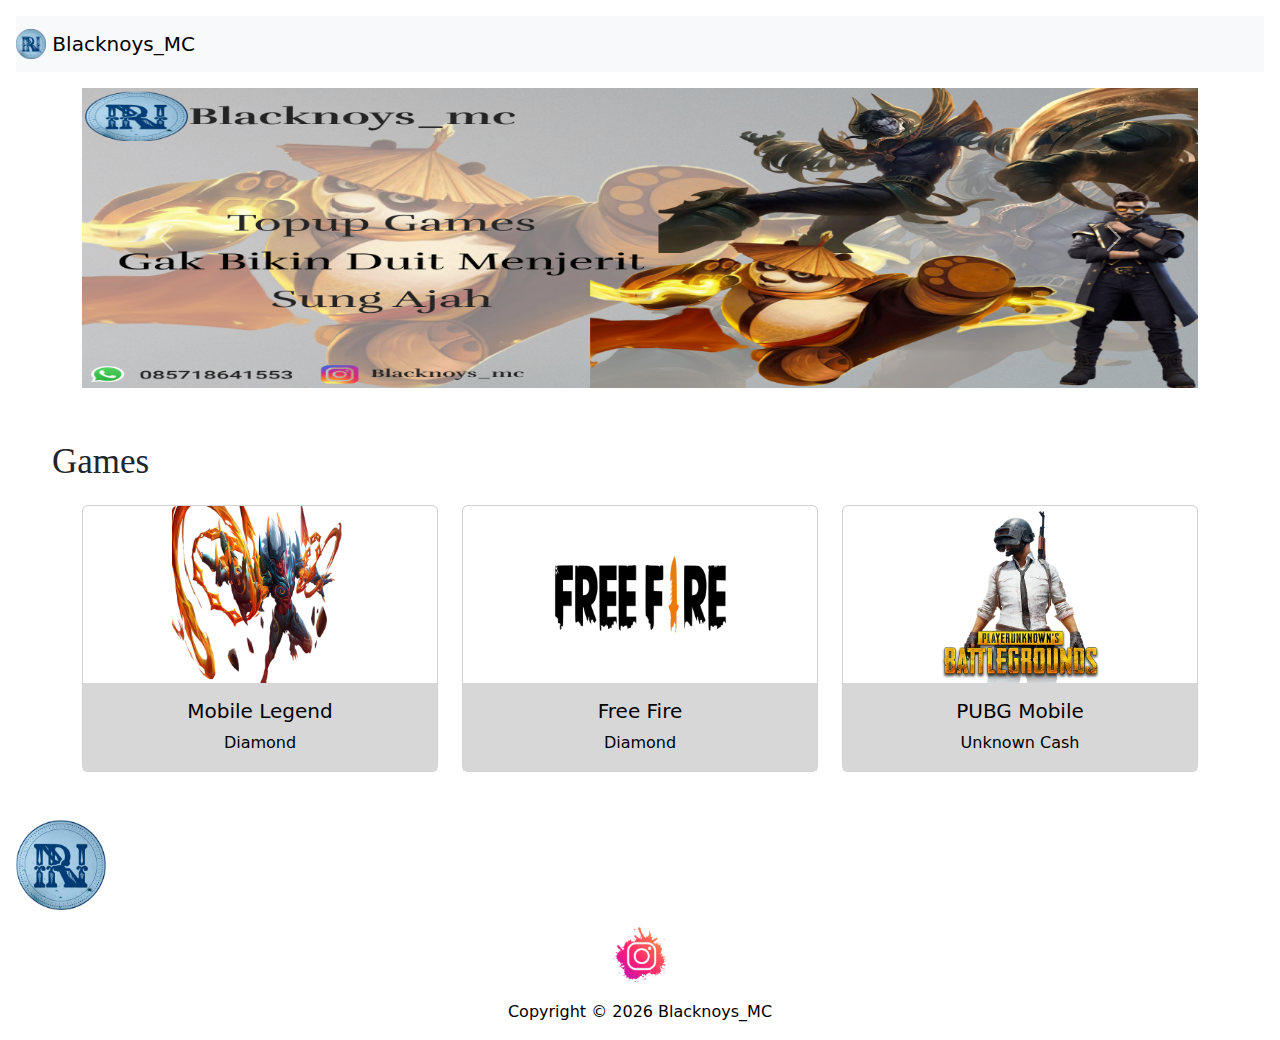
<file: public/index.html>
<!DOCTYPE html>
<html lang="en">
  <head>
    <meta charset="UTF-8" />
    <meta http-equiv="X-UA-Compatible" content="IE=edge" />
    <meta name="viewport" content="width=device-width, initial-scale=1.0" />
    <title>Blacknoys_MC</title>
    <link
      rel="shortcut icon"
      href="../assets/image/logoaing.png"
      width="100px"
    />
    <link
      rel="stylesheet"
      href="https://cdn.jsdelivr.net/npm/bootstrap@5.3.0-alpha1/dist/css/bootstrap.min.css"
    />
    <link rel="stylesheet" href="../css/style.css" />
  </head>
  <body>
    <!-- Navbar -->
    <nav class="navbar navbar-light bg-light m-3">
      <a class="navbar-brand" href="#">
        <img
          src="../assets/image/logoaing.png"
          width="30"
          height="30"
          class="d-inline-block align-top"
          alt="logo Blacknoys"
        />
        Blacknoys_MC
      </a>
    </nav>
    <!-- Navbar end -->

    <!-- Carousel -->
    <div class="container mb-5">
      <div id="carouselExample" class="carousel slide" data-bs-ride="carousel">
        <div class="carousel-inner">
          <div class="carousel-item active">
            <img
              src="../assets/image/Carousel4.png"
              class="d-block w-100"
              alt="..."
            />
          </div>
          <!-- <div class="carousel-item">
            <img
              src="../assets/image/Carousel1.png"
              class="d-block w-100"
              alt="..."
            />
          </div> -->
          <div class="carousel-item">
            <img
              src="../assets/image/Carousel5.png"
              class="d-block w-100"
              alt="..."
            />
          </div>
        </div>
        <button
          class="carousel-control-prev"
          type="button"
          data-bs-target="#carouselExample"
          data-bs-slide="prev"
        >
          <span class="carousel-control-prev-icon" aria-hidden="true"></span>
          <span class="visually-hidden">Previous</span>
        </button>
        <button
          class="carousel-control-next"
          type="button"
          data-bs-target="#carouselExample"
          data-bs-slide="next"
        >
          <span class="carousel-control-next-icon" aria-hidden="true"></span>
          <span class="visually-hidden">Next</span>
        </button>
      </div>
    </div>
    <!-- Carousel end -->
    <div class="games">
      <ul>
        <li>Games</li>
      </ul>
    </div>
    <!-- Card -->

    <!-- with display grid -->
    <div class="container mb-5">
      <div class="row gy-3">
        <div class="col-12 col-md-4">
          <div class="card">
            <a href="ml.html" class="link">
              <img
                src="../assets/image/ml.png"
                class="card-img-top"
                alt="mobile legend"
              />
              <div class="card-body">
                <h5 class="card-title">Mobile Legend</h5>
                <p class="card-text">Diamond</p>
              </div>
            </a>
          </div>
        </div>
        <div class="col-12 col-md-4">
          <div class="card">
            <a href="ff.html" class="link">
              <img
                src="../assets/image/ff.png"
                class="card-img-top"
                alt="..."
              />
              <div class="card-body">
                <h5 class="card-title">Free Fire</h5>
                <p class="card-text">Diamond</p>
              </div>
            </a>
          </div>
        </div>
        <div class="col-12 col-md-4">
          <div class="card">
            <a href="ml.html" class="link">
              <img
                src="../assets/image/pubg.png"
                class="card-img-top"
                alt="..."
              />
              <div class="card-body">
                <h5 class="card-title">PUBG Mobile</h5>
                <p class="card-text">Unknown Cash</p>
              </div>
            </a>
          </div>
        </div>
      </div>
    </div>

    <!-- with display flex -->
    <!-- <div class="container mb-5 d-flex gx-5 cards-wrapper">
      <div class="col-md-4">
        <div class="card">
          <a href="ml.html" class="link" >
            <img src="assets/image/ml.png" class="card-img-top" alt="..." />
            <div class="card-body">
              <h5 class="card-title">PUBG Mobile</h5>
              <p class="card-text">Unknown Cash</p>
            </div>
          </a>
        </div>
      </div>
      <div class="col-md-4">
        <div class="card">
          <a href="ml.html" class="link" >
            <img src="assets/image/ff.png" class="card-img-top" alt="..." />
            <div class="card-body">
              <h5 class="card-title">PUBG Mobile</h5>
              <p class="card-text">Unknown Cash</p>
            </div>
          </a>
        </div>
      </div>
      <div class="col-md-4">
        <div class="card">
          <a href="ml.html" class="link" >
            <img src="assets/image/pubg.png" class="card-img-top" alt="..." />
            <div class="card-body">
              <h5 class="card-title">PUBG Mobile</h5>
              <p class="card-text">Unknown Cash</p>
            </div>
          </a>
        </div>
      </div>
    </div> -->

    <!-- Card end -->

    <!-- Footer -->
    <footer class="text-muted">
      <a class="navbar-brand m-3" href="#">
        <img
          src="../assets/image/logoaing.png"
          width="90"
          height="90"
          class="d-inline-block align-top"
          alt="logo Blacknoys"
        />
      </a>

      <div class="container text-center">
        <a class="link" href="https://www.instagram.com/blacknoys_mc/">
          <img
            src="../assets/image/ig.png"
            width="90"
            height="90"
            class="d-inline-block align-top"
            alt="logo ig"
          />
        </a>
        <p class="year"></p>
        <!-- <p>Copyright © 2023 <a href="#">Blacknoys_MC</a></p> -->
      </div>
    </footer>
    <!-- Footer end -->

    <script
      src="https://cdn.jsdelivr.net/npm/bootstrap@5.3.0-alpha1/dist/js/bootstrap.min.js"
      integrity="sha384-mQ93GR66B00ZXjt0YO5KlohRA5SY2XofN4zfuZxLkoj1gXtW8ANNCe9d5Y3eG5eD"
      crossorigin="anonymous"
    ></script>
    <script src="../javascript/index.js"></script>
  </body>
</html>
</file>
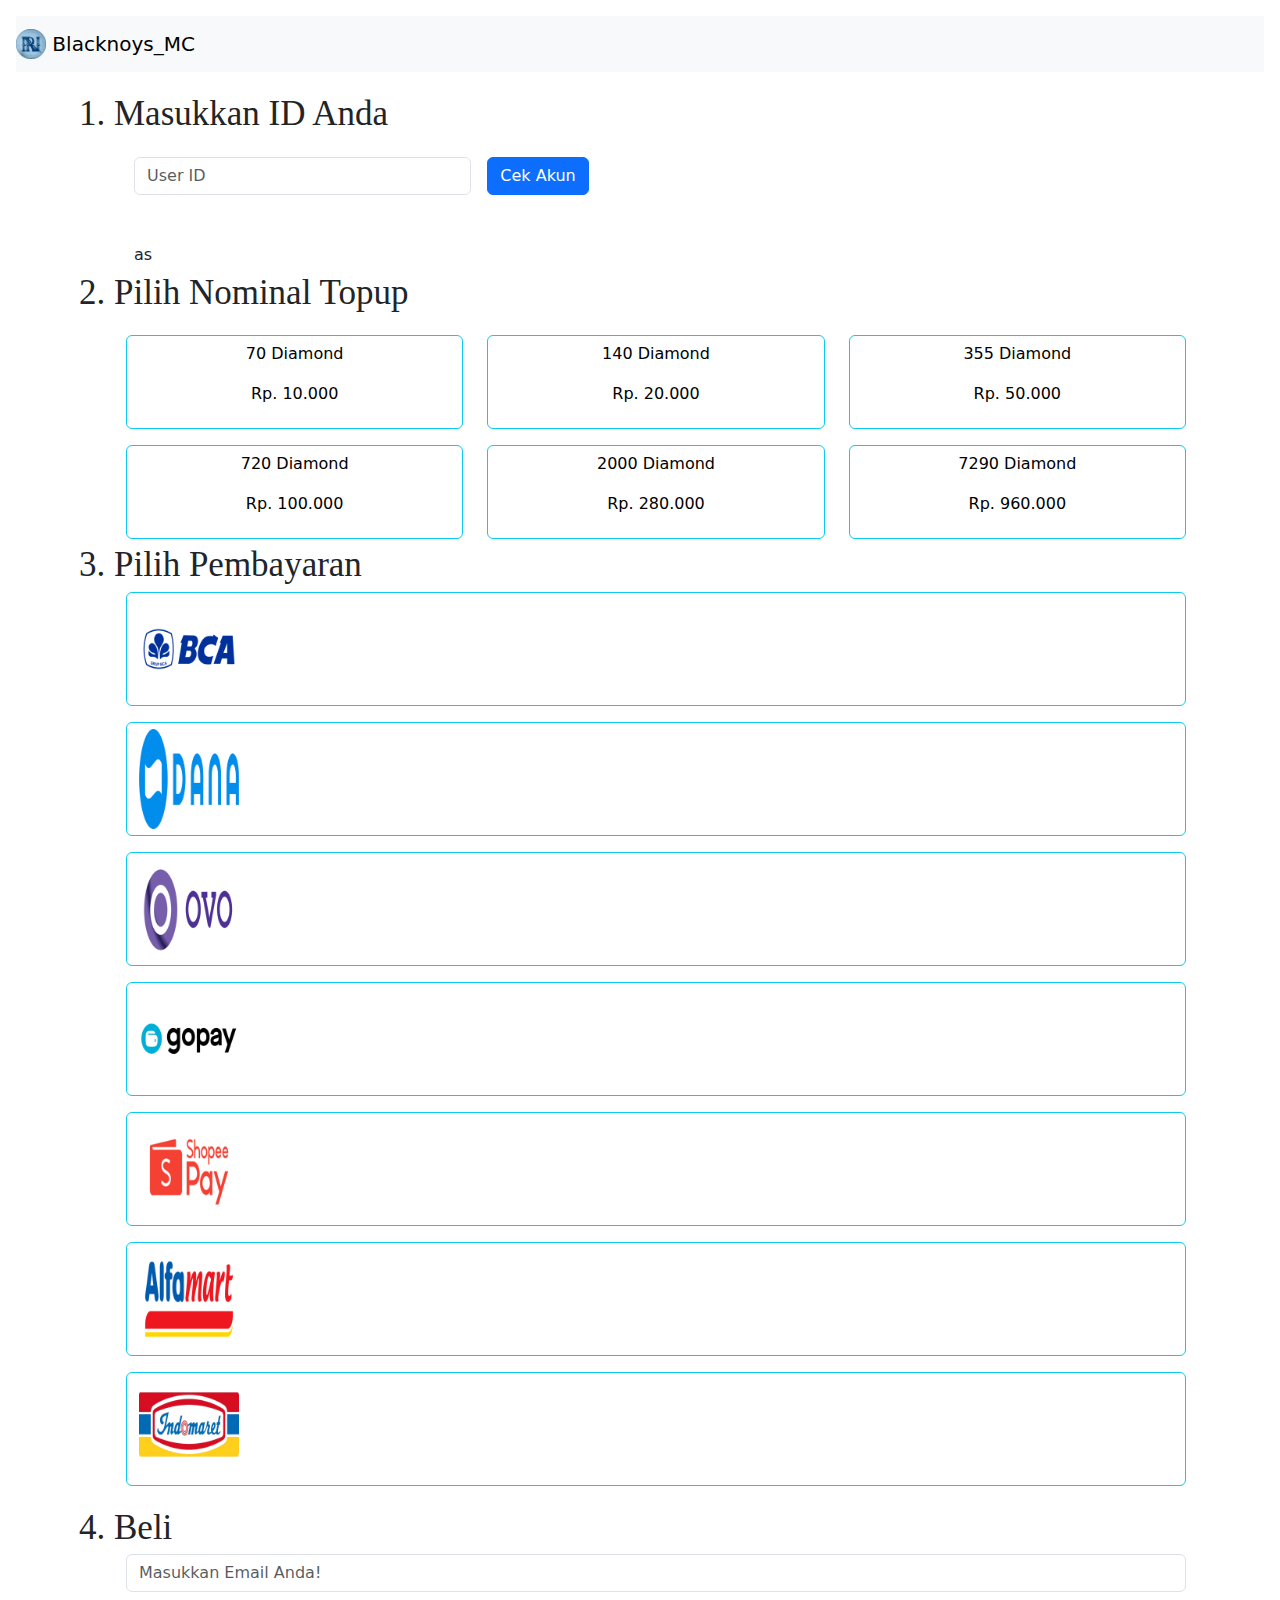
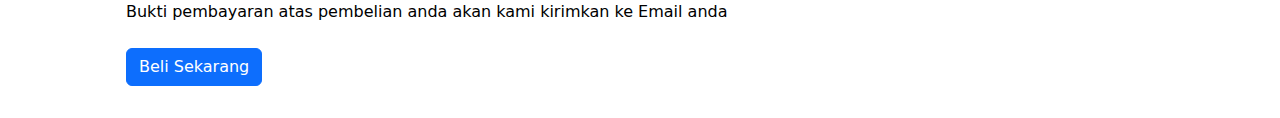
<file: public/ff.html>
<!DOCTYPE html>
<html lang="en">
  <head>
    <meta charset="UTF-8" />
    <meta http-equiv="X-UA-Compatible" content="IE=edge" />
    <meta name="viewport" content="width=device-width, initial-scale=1.0" />
    <title>Blacknoys_MC</title>
    <link
      rel="shortcut icon"
      href="../assets/image/logoaing.png"
      width="100px"
    />
    <link
      rel="stylesheet"
      href="https://cdn.jsdelivr.net/npm/bootstrap@5.3.0-alpha1/dist/css/bootstrap.min.css"
    />
    <link rel="stylesheet" href="../css/style.css" />
  </head>
  <body>
    <!-- Navbar -->
    <nav class="navbar navbar-light bg-light m-3">
      <a class="navbar-brand" href="index.html">
        <img
          src="../assets/image/logoaing.png"
          width="30"
          height="30"
          class="d-inline-block align-top"
          alt="logo Blacknoys"
        />
        Blacknoys_MC
      </a>
    </nav>
    <!-- Navbar end -->

    <div class="container topup">
      <ul>
        <!-- id server -->

        <li>Masukkan ID Anda</li>
        <div class="container">
          <div class="row g-3 m-0">
            <div class="col-sm-12 col-md-6 col-lg-4">
              <label for="user-id" class="visually-hidden">ID</label>
              <input
                type="text"
                id="idUser"
                class="form-control"
                placeholder="User ID"
              />
            </div>
            <div class="col-sm-12 col-md-6 col-lg-4">
              <button
                id="checkAccount"
                type="submit"
                class="btn btn-primary mb-3"
              >
                Cek Akun
              </button>
              <p id="user"></p>
            </div>
            <div id="nickname">as</div>
          </div>
        </div>
        <!-- id server end -->

        <!-- nominal topup -->
        <li>Pilih Nominal Topup</li>
        <div class="container">
          <div class="row">
            <div class="col-sm-12 col-md-6 col-lg-4 gy-3">
              <button id="denom" class="btn btn-outline-info w-100 denom">
                <p>70 Diamond</p>
                <p id="harga">Rp. 10.000</p>
              </button>
            </div>
            <div class="col-sm-12 col-md-6 col-lg-4 gy-3">
              <button id="denom2" class="btn btn-outline-info w-100 denom">
                <p>140 Diamond</p>
                <p id="harga2">Rp. 20.000</p>
              </button>
            </div>
            <div class="col-sm-12 col-md-6 col-lg-4 gy-3">
              <button id="denom3" class="btn btn-outline-info w-100 denom">
                <p>355 Diamond</p>
                <p id="harga3">Rp. 50.000</p>
              </button>
            </div>
            <div class="col-sm-12 col-md-6 col-lg-4 gy-3">
              <button id="denom4" class="btn btn-outline-info w-100 denom">
                <p>720 Diamond</p>
                <p id="harga4">Rp. 100.000</p>
              </button>
            </div>
            <div class="col-sm-12 col-md-6 col-lg-4 gy-3">
              <button id="denom5" class="btn btn-outline-info w-100 denom">
                <p>2000 Diamond</p>
                <p id="harga5">Rp. 280.000</p>
              </button>
            </div>
            <div class="col-sm-12 col-md-6 col-lg-4 gy-3">
              <button id="denom6" class="btn btn-outline-info w-100 denom">
                <p>7290 Diamond</p>
                <p id="harga6">Rp. 960.000</p>
              </button>
            </div>
          </div>
        </div>
        <!-- nominal topup end -->

        <!-- payment -->
        <li>Pilih Pembayaran</li>
        <div class="container container-payment">
          <div class="col mb-3">
            <button
              class="btn btn-outline-info w-100 text-start text-dark payment"
            >
              <img
                src="../assets/image/bca.png"
                alt="bca"
                class="d-block md-12"
              />
              <!-- BCA -->
              <!-- <span  class="text-end">
                <div>d</div>
              </span> -->
              <div class="text-end payments"></div>
            </button>
          </div>
          <div class="col mb-3">
            <button
              class="btn btn-outline-info w-100 text-start text-dark payment"
            >
              <img
                src="../assets/image/dana.png"
                alt="bca"
                class="d-block md-12"
              />

              <div class="text-end payments"></div>
            </button>
          </div>
          <div class="col mb-3">
            <button
              class="btn btn-outline-info w-100 text-start text-dark payment"
            >
              <img
                src="../assets/image/ovo.png"
                alt="bca"
                class="d-block md-12"
              />

              <div class="text-end payments"></div>
            </button>
          </div>
          <div class="col mb-3">
            <button
              class="btn btn-outline-info w-100 text-start text-dark payment"
            >
              <img
                src="../assets/image/gopay.png"
                alt="bca"
                class="d-block md-12"
              />

              <div class="text-end payments"></div>
            </button>
          </div>
          <div class="col mb-3">
            <button
              class="btn btn-outline-info w-100 text-start text-dark payment"
            >
              <img
                src="../assets/image/shopeepay.png"
                alt="bca"
                class="d-block md-12"
              />

              <div class="text-end payments"></div>
            </button>
          </div>
          <div class="col mb-3">
            <button
              class="btn btn-outline-info w-100 text-start text-dark payment"
            >
              <img
                src="../assets/image/alfa.png"
                alt="bca"
                class="d-block md-12"
              />

              <div class="text-end payments"></div>
            </button>
          </div>
          <div class="col mb-3">
            <button
              class="btn btn-outline-info w-100 text-start text-dark payment"
            >
              <img
                src="../assets/image/indomaret.png"
                alt="bca"
                class="d-block md-12"
              />
              <div class="text-end payments"></div>
            </button>
          </div>
        </div>
        <!-- <div class="container">
          <select class="form-select form-select-lg mb-3" aria-label=".form-select-lg example">
            <option selected>Bank Transfer</option>
            <option value="1">BCA</option>
          </select>
          <select class="form-select form-select-lg mb-3" aria-label=".form-select-lg example">
            <option selected>E-Wallet</option>
            <option value="1">DANA</option>
            <option value="2">OVO</option>
            <option value="3">Shopeepay</option>
          </select>
        </div> -->
        <!-- payment end -->

        <!-- beli -->
        <li>Beli</li>
        <div class="container">
          <div class="row g-3 mb-3">
            <div class="col-sm-12 col-md-6 col-lg-4 w-100">
              <label for="user-id" class="visually-hidden">ID</label>
              <input
                type="text"
                class="form-control"
                placeholder="Masukkan Email Anda!"
              />
              <p class="mt-2">
                Bukti pembayaran atas pembelian anda akan kami kirimkan ke Email
                anda
              </p>
            </div>
            <div class="col-sm-12 col-md-6 col-lg-4 mt-2">
              <button type="submit" class="btn btn-primary mb-3">
                Beli Sekarang
              </button>
            </div>
          </div>
        </div>
        <!-- beli end -->
      </ul>
    </div>
    <script
      src="https://cdn.jsdelivr.net/npm/bootstrap@5.3.0-alpha1/dist/js/bootstrap.min.js"
      integrity="sha384-mQ93GR66B00ZXjt0YO5KlohRA5SY2XofN4zfuZxLkoj1gXtW8ANNCe9d5Y3eG5eD"
      crossorigin="anonymous"
    ></script>
    <script src="../javascript/ff.js"></script>
  </body>
</html>
</file>
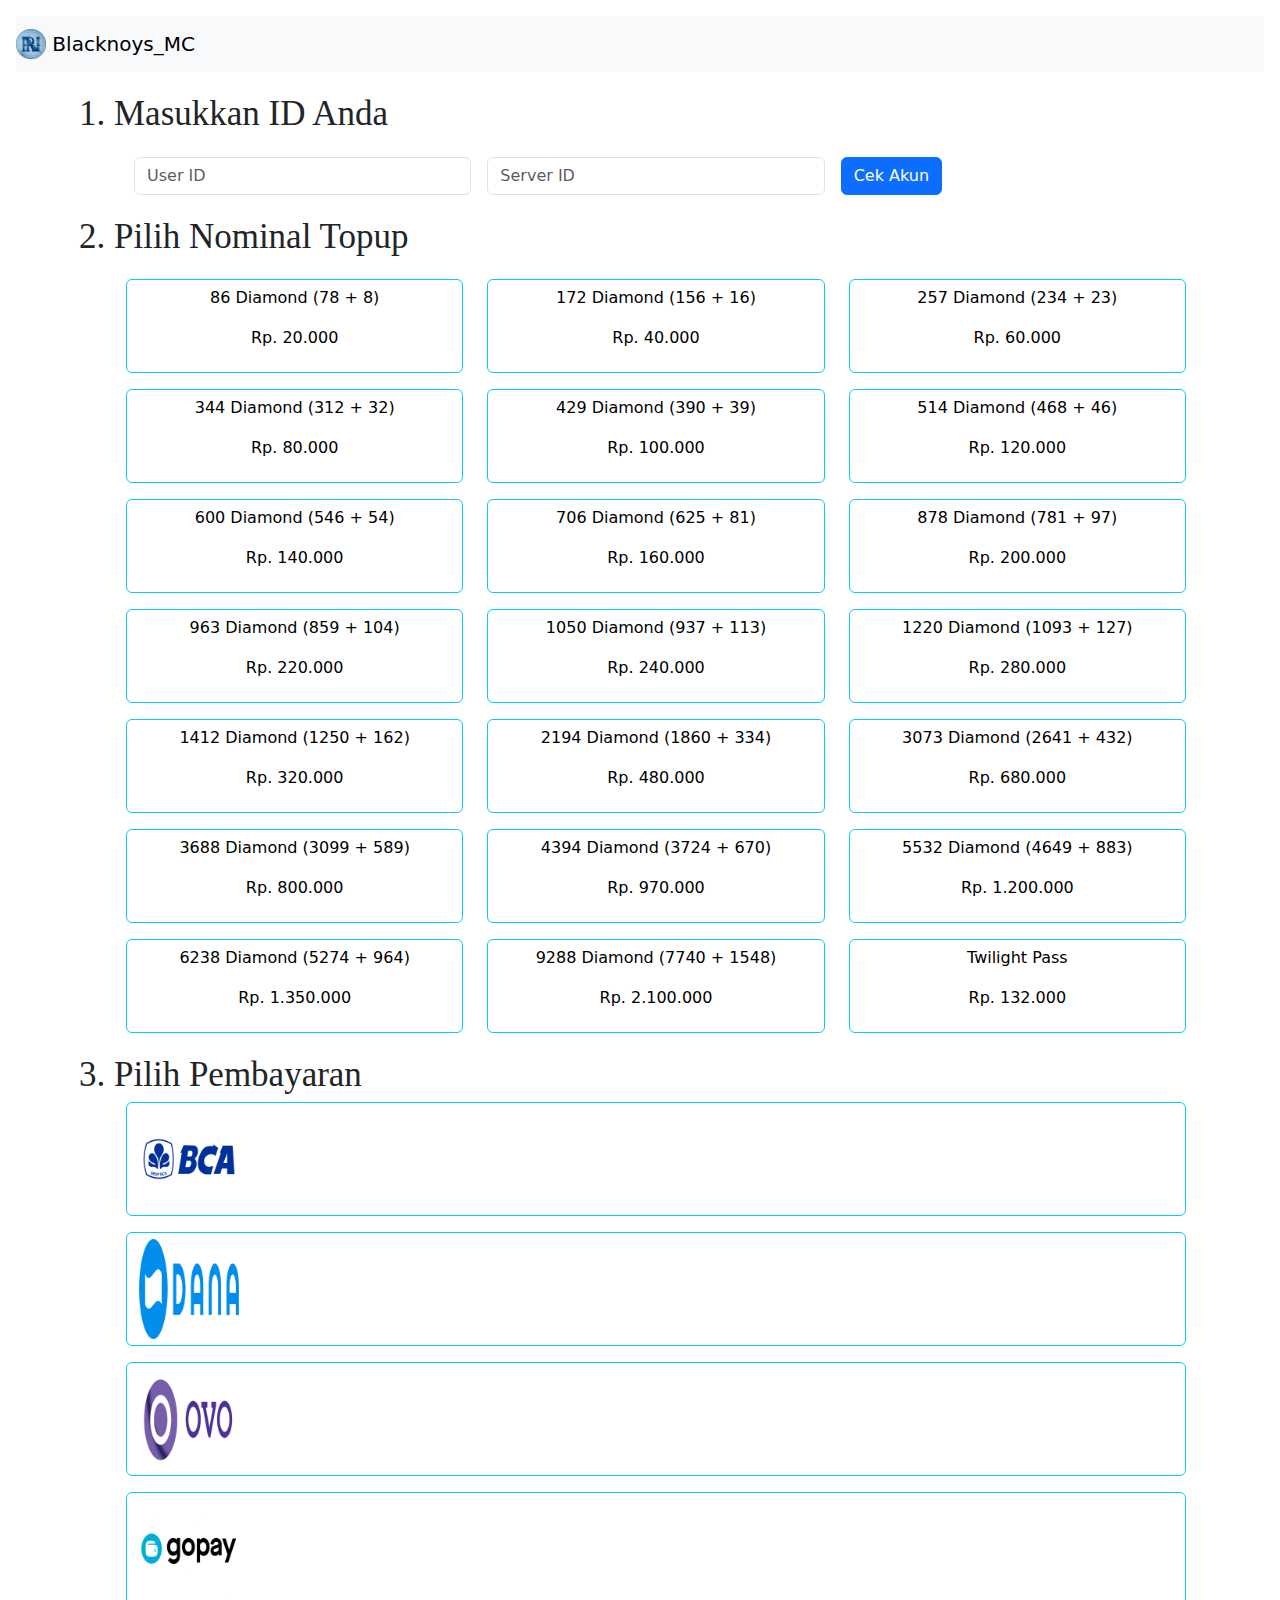
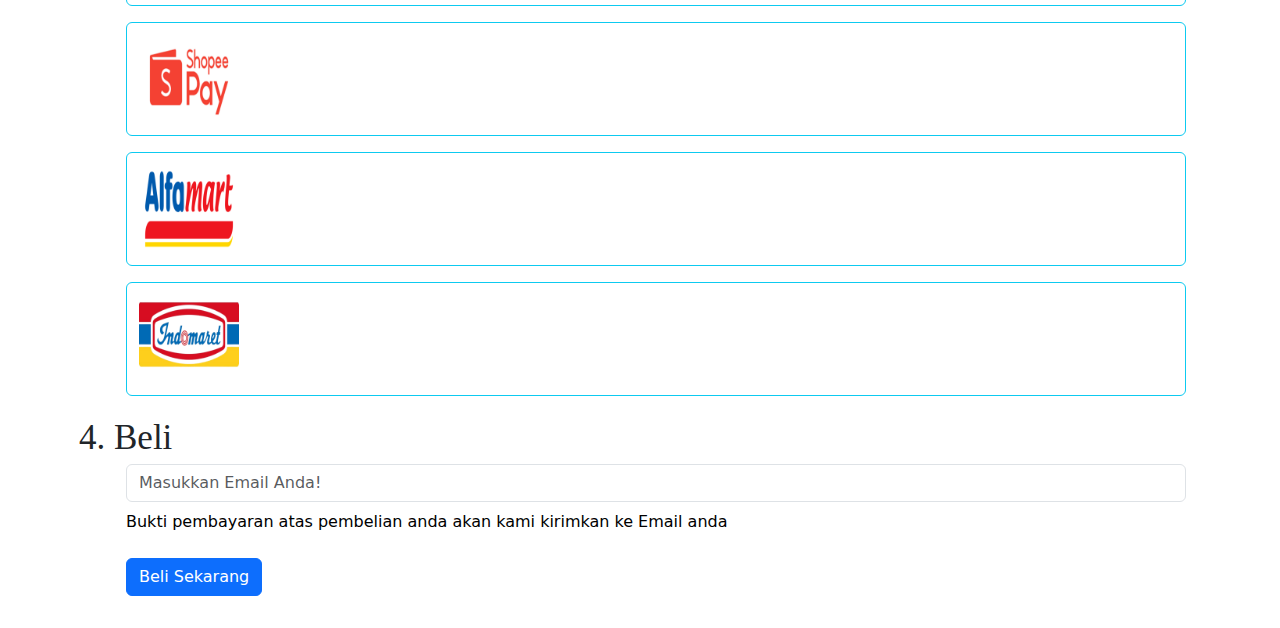
<file: public/ml.html>
<!DOCTYPE html>
<html lang="en">
  <head>
    <meta charset="UTF-8" />
    <meta http-equiv="X-UA-Compatible" content="IE=edge" />
    <meta name="viewport" content="width=device-width, initial-scale=1.0" />
    <title>Blacknoys_MC</title>
    <link rel="shortcut icon" href="../assets/image/logoaing.png" width="100px" />
    <link rel="stylesheet" href="https://cdn.jsdelivr.net/npm/bootstrap@5.3.0-alpha1/dist/css/bootstrap.min.css" />
    <link rel="stylesheet" href="../css/style.css" />
  </head>
  <body>
    <!-- Navbar -->
    <nav class="navbar navbar-light bg-light m-3">
      <a class="navbar-brand" href="index.html">
        <img src="../assets/image/logoaing.png" width="30" height="30" class="d-inline-block align-top" alt="logo Blacknoys" />
        Blacknoys_MC
      </a>
    </nav>
    <!-- Navbar end -->

    <div class="container topup">
      <ul>
        <!-- id server -->
        <li>Masukkan ID Anda</li>
        <div class="container">
          <form class="row g-3 m-0">
            <div class="col-sm-12 col-md-6 col-lg-4">
              <label for="user-id" class="visually-hidden">ID</label>
              <input type="text" class="form-control" placeholder="User ID" />
            </div>
            <div class="col-sm-12 col-md-6 col-lg-4">
              <label for="server-id" class="visually-hidden">Server</label>
              <input type="text" class="form-control" placeholder="Server ID" />
            </div>
            <div class="col-sm-12 col-md-6 col-lg-4">
              <button type="submit" class="btn btn-primary mb-3">Cek Akun</button>
            </div>
          </form>
        </div>
        <!-- id server end -->

        <!-- nominal topup -->
        <li>Pilih Nominal Topup</li>
        <div class="container">
          <div class="row">
            <div class="col-sm-12 col-md-6 col-lg-4 gy-3">
              <button id="denom" class="btn btn-outline-info w-100 denom">
                <p>86 Diamond (78 + 8)</p>
                <p id="harga">Rp. 20.000</p>
              </button>
            </div>
            <div class="col-sm-12 col-md-6 col-lg-4 gy-3">
              <button id="denom2" class="btn btn-outline-info w-100 denom">
                <p>172 Diamond (156 + 16)</p>
                <p id="harga2">Rp. 40.000</p>
              </button>
            </div>
            <div class="col-sm-12 col-md-6 col-lg-4 gy-3">
              <button id="denom3" class="btn btn-outline-info w-100 denom">
                <p>257 Diamond (234 + 23)</p>
                <p id="harga3">Rp. 60.000</p>
              </button>
            </div>
            <div class="col-sm-12 col-md-6 col-lg-4 gy-3">
              <button id="denom4" class="btn btn-outline-info w-100 denom">
                <p>344 Diamond (312 + 32)</p>
                <p id="harga4">Rp. 80.000</p>
              </button>
            </div>
            <div class="col-sm-12 col-md-6 col-lg-4 gy-3">
              <button id="denom5" class="btn btn-outline-info w-100 denom">
                <p>429 Diamond (390 + 39)</p>
                <p id="harga5">Rp. 100.000</p>
              </button>
            </div>
            <div class="col-sm-12 col-md-6 col-lg-4 gy-3">
              <button id="denom6" class="btn btn-outline-info w-100 denom">
                <p>514 Diamond (468 + 46)</p>
                <p id="harga6">Rp. 120.000</p>
              </button>
            </div>
            <div class="col-sm-12 col-md-6 col-lg-4 gy-3">
              <button id="denom7" class="btn btn-outline-info w-100 denom">
                <p>600 Diamond (546 + 54)</p>
                <p id="harga7">Rp. 140.000</p>
              </button>
            </div>
            <div class="col-sm-12 col-md-6 col-lg-4 gy-3">
              <button id="denom8" class="btn btn-outline-info w-100 denom">
                <p>706 Diamond (625 + 81)</p>
                <p id="harga8">Rp. 160.000</p>
              </button>
            </div>
            <div class="col-sm-12 col-md-6 col-lg-4 gy-3">
              <button id="denom9" class="btn btn-outline-info w-100 denom">
                <p>878 Diamond (781 + 97)</p>
                <p id="harga9">Rp. 200.000</p>
              </button>
            </div>
            <div class="col-sm-12 col-md-6 col-lg-4 gy-3">
              <button id="denom10" class="btn btn-outline-info w-100 denom">
                <p>963 Diamond (859 + 104)</p>
                <p id="harga10">Rp. 220.000</p>
              </button>
            </div>
            <div class="col-sm-12 col-md-6 col-lg-4 gy-3">
              <button id="denom11" class="btn btn-outline-info w-100 denom">
                <p>1050 Diamond (937 + 113)</p>
                <p id="harga11">Rp. 240.000</p>
              </button>
            </div>
            <div class="col-sm-12 col-md-6 col-lg-4 gy-3">
              <button id="denom12" class="btn btn-outline-info w-100 denom">
                <p>1220 Diamond (1093 + 127)</p>
                <p id="harga12">Rp. 280.000</p>
              </button>
            </div>
            <div class="col-sm-12 col-md-6 col-lg-4 gy-3">
              <button id="denom13" class="btn btn-outline-info w-100 denom">
                <p>1412 Diamond (1250 + 162)</p>
                <p id="harga13">Rp. 320.000</p>
              </button>
            </div>
            <div class="col-sm-12 col-md-6 col-lg-4 gy-3">
              <button id="denom14" class="btn btn-outline-info w-100 denom">
                <p>2194 Diamond (1860 + 334)</p>
                <p id="harga14">Rp. 480.000</p>
              </button>
            </div>
            <div class="col-sm-12 col-md-6 col-lg-4 gy-3">
              <button id="denom15" class="btn btn-outline-info w-100 denom">
                <p>3073 Diamond (2641 + 432)</p>
                <p id="harga15">Rp. 680.000</p>
              </button>
            </div>
            <div class="col-sm-12 col-md-6 col-lg-4 gy-3">
              <button id="denom16" class="btn btn-outline-info w-100 denom">
                <p>3688 Diamond (3099 + 589)</p>
                <p id="harga16">Rp. 800.000</p>
              </button>
            </div>
            <div class="col-sm-12 col-md-6 col-lg-4 gy-3">
              <button id="denom17" class="btn btn-outline-info w-100 denom">
                <p>4394 Diamond (3724 + 670)</p>
                <p id="harga17">Rp. 970.000</p>
              </button>
            </div>
            <div class="col-sm-12 col-md-6 col-lg-4 gy-3">
              <button id="denom18" class="btn btn-outline-info w-100 denom">
                <p>5532 Diamond (4649 + 883)</p>
                <p id="harga18">Rp. 1.200.000</p>
              </button>
            </div>
            <div class="col-sm-12 col-md-6 col-lg-4 gy-3">
              <button id="denom19" class="btn btn-outline-info w-100 denom">
                <p>6238 Diamond (5274 + 964)</p>
                <p id="harga19">Rp. 1.350.000</p>
              </button>
            </div>
            <div class="col-sm-12 col-md-6 col-lg-4 gy-3">
              <button id="denom20" class="btn btn-outline-info w-100 denom">
                <p>9288 Diamond (7740 + 1548)</p>
                <p id="harga20">Rp. 2.100.000</p>
              </button>
            </div>
            <div class="col-sm-12 col-md-6 col-lg-4 gy-3 mb-3">
              <button id="denom21" class="btn btn-outline-info w-100 denom">
                <p>Twilight Pass</p>
                <p id="harga21">Rp. 132.000</p>
              </button>
            </div>
          </div>
        </div>
        <!-- nominal topup end -->

        <!-- payment -->
        <li>Pilih Pembayaran</li>
        <div class="container container-payment">
          <div class="col mb-3">
            <button class="btn btn-outline-info w-100 text-start text-dark payment">
              <img src="../assets/image/bca.png" alt="bca" class="d-block md-12" />
              <!-- BCA -->
              <!-- <span  class="text-end">
                <div>d</div>
              </span> -->
              <div class="text-end payments"></div>
            </button>
          </div>
          <div class="col mb-3">
            <button class="btn btn-outline-info w-100 text-start text-dark payment">
              <img src="../assets/image/dana.png" alt="bca" class="d-block md-12" />

              <div class="text-end payments"></div>
            </button>
          </div>
          <div class="col mb-3">
            <button class="btn btn-outline-info w-100 text-start text-dark payment">
              <img src="../assets/image/ovo.png" alt="bca" class="d-block md-12" />

              <div class="text-end payments"></div>
            </button>
          </div>
          <div class="col mb-3">
            <button class="btn btn-outline-info w-100 text-start text-dark payment">
              <img src="../assets/image/gopay.png" alt="bca" class="d-block md-12" />

              <div class="text-end payments"></div>
            </button>
          </div>
          <div class="col mb-3">
            <button class="btn btn-outline-info w-100 text-start text-dark payment">
              <img src="../assets/image/shopeepay.png" alt="bca" class="d-block md-12" />

              <div class="text-end payments"></div>
            </button>
          </div>
          <div class="col mb-3">
            <button class="btn btn-outline-info w-100 text-start text-dark payment">
              <img src="../assets/image/alfa.png" alt="bca" class="d-block md-12" />

              <div class="text-end payments"></div>
            </button>
          </div>
          <div class="col mb-3">
            <button class="btn btn-outline-info w-100 text-start text-dark payment">
              <img src="../assets/image/indomaret.png" alt="bca" class="d-block md-12" />
              <div class="text-end payments"></div>
            </button>
          </div>
        </div>
        <!-- payment end -->

        <!-- beli -->
        <li>Beli</li>
        <div class="container">
          <form class="row g-3 mb-3">
            <div class="col-sm-12 col-md-6 col-lg-4 w-100">
              <label for="user-id" class="visually-hidden">ID</label>
              <input type="text" class="form-control" placeholder="Masukkan Email Anda!" />
              <p class="mt-2">Bukti pembayaran atas pembelian anda akan kami kirimkan ke Email anda</p>
            </div>
            <div class="col-sm-12 col-md-6 col-lg-4 mt-2">
              <button type="submit" class="btn btn-primary mb-3">Beli Sekarang</button>
            </div>
          </form>
        </div>
        <!-- beli end -->
      </ul>
    </div>
    <script src="https://cdn.jsdelivr.net/npm/bootstrap@5.3.0-alpha1/dist/js/bootstrap.min.js" integrity="sha384-mQ93GR66B00ZXjt0YO5KlohRA5SY2XofN4zfuZxLkoj1gXtW8ANNCe9d5Y3eG5eD" crossorigin="anonymous"></script>
    <script src="../javascript/ml.js"></script>
  </body>
</html>
</file>
<file: css/style.css>
* {
  margin: 0;
  padding: 0;
}

.container-nav {
  background: aqua;
}

.link {
  color: white;
  /* text-decoration: none; */
  text-decoration: none;
}

.carousel-inner {
  /* background: tomato; */
}

.carousel-item img {
  width: 500px;
  height: 300px;
  /* object-fit: contain; */
}

.container-carousel {
  margin-bottom: 20px;
}

.games ul {
  margin-left: 20px;
  list-style-type: none;
}

li {
  font-size: 35px;
  font-family: garamond;
}

.card {
  /* background: lemonchiffon; */
  /* width: 50%; */
  text-align: center;
}

.card img {
  width: 50%;
}

.cards-wrapper {
  column-gap: 8px;
}

/* 
.card img {
  width: 300px;
  height: 300px;
  
} */

.card-body {
  background: #d8d7d7;
  text-align: center;
  color: black;
}

p a,
p {
  text-decoration: none;
  color: black;
}

.topup ul {
  list-style-type: decimal;
}

.denomActive,
.paymentActive {
  background: #0dcaf0;
}

.container-payment img {
  /* background: #000; */
  width: 100px;
  /* width: 102.4px; */
  /* height: 102.4px; */
  height: 100px;
  /* object-fit: contain; */
}

.payments {
  /* background: tomato; */
  font-size: larger;
  font-weight: bold;
}
</file>
